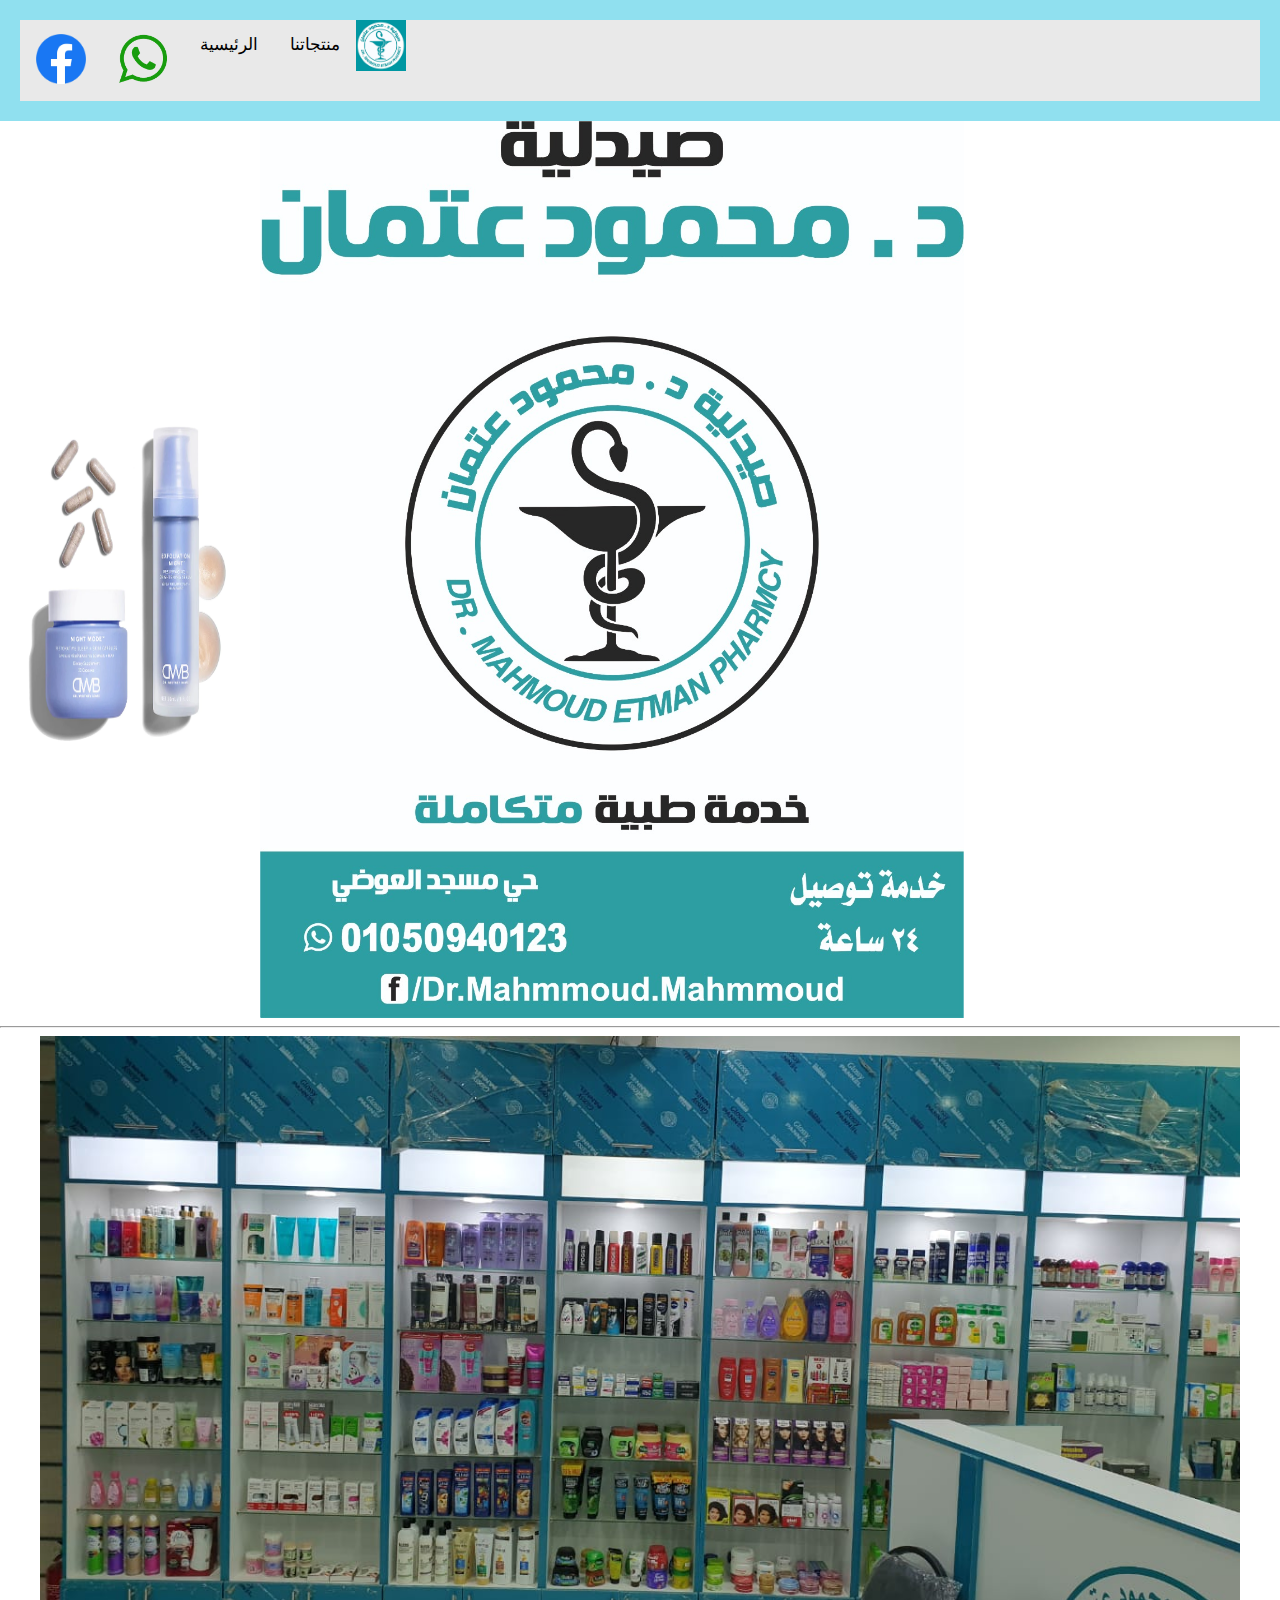
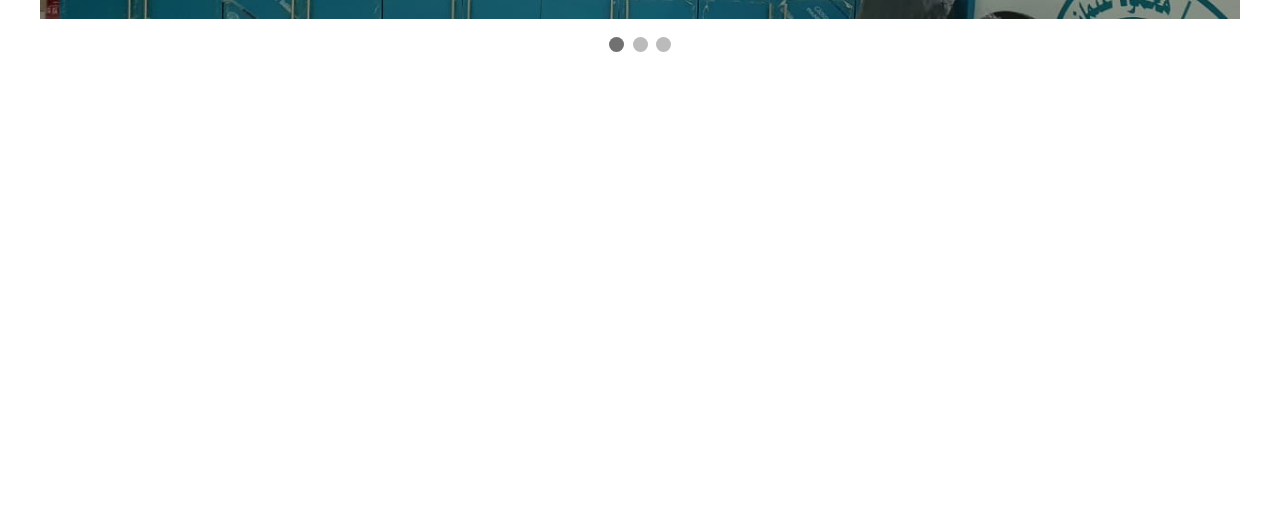
<file: index.html>
<!DOCTYPE html>
<html lang="en">
<head>
    <meta charset="UTF-8">
    <title>صيدلية دكتور محمود عتمان</title>
    <link rel="stylesheet" type="text/css" href="css/nav.css">
    <link rel="stylesheet" type="text/css" href="css/contant.css">
    <link rel="icon" type="image/x-icon" href="photos/350620848_3236220350001692_7144019971356069922_n.jpg">
    

</head>
<body>
  
    <header class="header">
         <nav>
	    <div class="topnav">
		    <img class="logo" src="photos/350620848_3236220350001692_7144019971356069922_n.jpg">
		       <a href="https://www.facebook.com/Dr.Mahmmoud.Mahmmoud?mibextid=ZbWKwL" target=_blank class="fab fa-facebook-f"><img src="photos/Facebook_Logo_(2019).png" width="50"></a>
            <a href="https://wa.me/+201000224711" target=_blank class="fab fa-whatsapp"> <img src="photos/whlogo.png"width="50"></a> 

<a href=index.html>الرئيسية</a>
 <a href=prodicet.html>منتجاتنا</a>
</div>    
    </nav>
    </header>

<contant>
<section>
  <div>
  <img class="side" src="photos/Dream-skin-kit-featured-imageSerumandCaspules_final-min_823x.webp">

<img class="contant-photo" src="photos/صورة واتساب بتاريخ 2023-09-26 في 21.37.55.jpg" width="55%";text-align="center" >
</div>
</section>


  




<hr>





<section>




  <div class="slideshow-container">

    <div class="mySlides fade">
      <img src="photos/صورة واتساب بتاريخ 2023-09-26 في 03.05.09.jpg" style="width:100%">
    </div>
    
    <div class="mySlides fade">
      <img src="photos/صورة واتساب بتاريخ 2023-09-26 في 03.05.10.jpg" style="width:100%">
    </div>
    
    <div class="mySlides fade">
      <img src="photos/Screenshot 2023-08-01 212037.jpg" style="max-width:100%">
    </div>
    
    </div>
    <br>
    
    <div style="text-align:center">
      <span class="dot"></span> 
      <span class="dot"></span> 
      <span class="dot"></span> 
    </div> 




</section>








</contant>









<footer>
  <iframe src="https://www.google.com/maps/embed?pb=!1m14!1m8!1m3!1d428.3653543661114!2d31.326678!3d30.8047982!3m2!1i1024!2i768!4f13.1!3m3!1m2!1s0x14f7945c8a949b29%3A0xa97ad8f72a83e773!2z2YXYs9is2K8g2KfZhNi52YjYttmJ!5e0!3m2!1sar!2seg!4v1695754544240!5m2!1sar!2seg" width="100%" height="450" style="border:0;" allowfullscreen="" loading="lazy" referrerpolicy="no-referrer-when-downgrade"></iframe>
</footer>




</body>
<script src="java/slide.js"></script>
</html>
</file>
<file: css/nav.css>
header {
	background-color: #90E0EF;
	color: #fff;
	padding: 20px;
	position: relative;
}


* {box-sizing: border-box;}

body {
  margin: 0;
  font-family: Arial, Helvetica, sans-serif;
}

.topnav {
  overflow: hidden;
  background-color: #e9e9e9;
}

.topnav a {
  float: left;
  display: block;
  color: black;
  text-align: center;
  padding: 14px 16px;
  text-decoration: none;
  font-size: 17px;
}

.topnav a:hover {
  background-color: #ddd;
  color: black;
}

.topnav a.active {
  background-color: #2196F3;
  color: white;
}

.topnav .search-container {
  float: right;
}

.topnav input[type=text] {
  padding: 6px;
  margin-top: 8px;
  font-size: 17px;
  border: none;
}

.topnav .search-container button {
  float: right;
  padding: 6px 10px;
  margin-top: 8px;
  margin-right: 16px;
  background: #ddd;
  font-size: 17px;
  border: none;
  cursor: pointer;
}

.topnav .search-container button:hover {
  background: #ccc;
}

@media screen and (max-width: 600px) {
  .topnav .search-container {
    float: none;
  }
  .topnav a, .topnav input[type=text], .topnav .search-container button {
    float: none;
    display: block;
    text-align: left;
    width: 100%;
    margin: 0;
    padding: 14px;
  }
  .topnav input[type=text] {
    border: 1px solid #ccc;  
  }
}

.header.share{
    color:#fff;
      border-bottom: .1rem solid #000000;
      padding-bottom: .5rem;
	  float: right;
  }
  .logo{
	 width: 50px;
	position: relative;z-index: 1;
  }
</file>
<file: css/contant.css>
* {box-sizing: border-box;}
body {font-family: Verdana, sans-serif;}
.mySlides {display: none;}
img {vertical-align: middle;}

/* Slideshow container */
.slideshow-container {
  max-width: 1200px;
  position: relative;
  display: block;
  margin-left: auto;
  margin-right: auto;
}

/* Caption text */
.text {
  color: #f2f2f2;
  font-size: 15px;
  padding: 8px 12px;
  position: absolute;
  bottom: 8px;
  width: 100%;
  text-align: center;
}

/* Number text (1/3 etc) */
.numbertext {
  color: #f2f2f2;
  font-size: 12px;
  padding: 8px 12px;
  position: absolute;
  top: 0;
}

/* The dots/bullets/indicators */
.dot {
  height: 15px;
  width: 15px;
  margin: 0 2px;
  background-color: #bbb;
  border-radius: 50%;
  display: inline-block;
  transition: background-color 0.6s ease;
}

.active {
  background-color: #717171;
}

/* Fading animation */
.fade {
  animation-name: fade;
  animation-duration: 1.5s;
}

@keyframes fade {
  from {opacity: .4} 
  to {opacity: 1}
}

/* On smaller screens, decrease text size */
@media only screen and (max-width: 300px) {
  .text {font-size: 11px}
}
.side{
  width: 20%;
  height: 400px;
}
</file>
